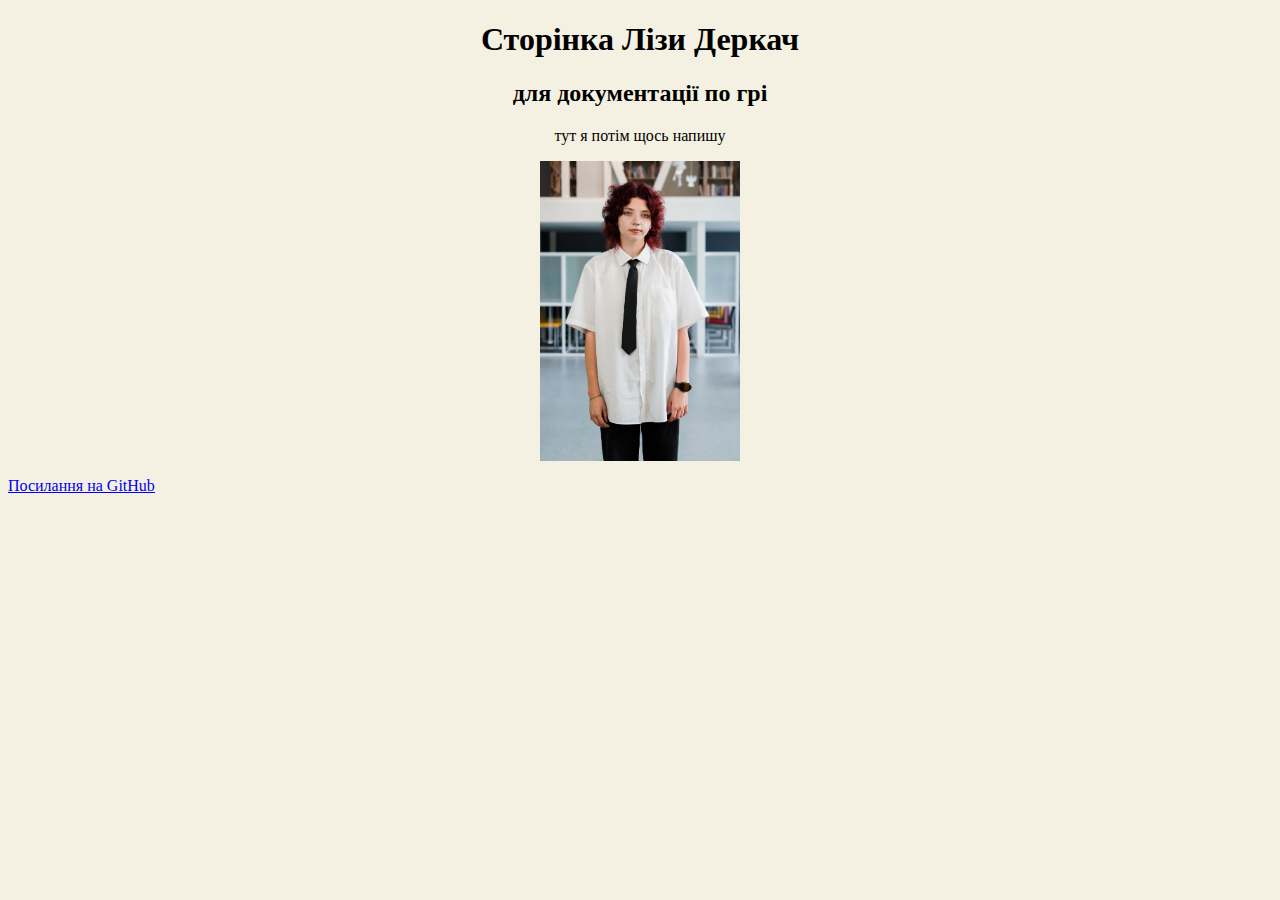
<file: index.html>
<!DOCTYPE html>
<html lang="uk">
<head>
    <meta charset="UTF-8">
    <meta name="viewport" content="width=device-width, initial-scale=1.0">
    <title>GameMarket Деркач </title>
    <link rel="stylesheet" href="style.css">
    <header>
        <nav>
    <h1 align="center">Сторінка Лізи Деркач</h1>
</header>

    <h2 align="center">для документації по грі </h2>
    <p align="center">
       тут я потім щось напишу
      </p>
      <p align="center"> <img align="center"
      src="img/Деркач-Edit (5).jpg"
      alt="фотографія автора гри"
      width="200"
    </p>
    <p align="center">
           
        
       </p>
    <a href="https://github.com/liska228/Phaser2ndGame " target="_blank" title="Посилання">
        Посилання на GitHub
      </a>
    </nav>
      
</head>
<body>
    <script src="script.js"></script>
</body>
</html>
</file>
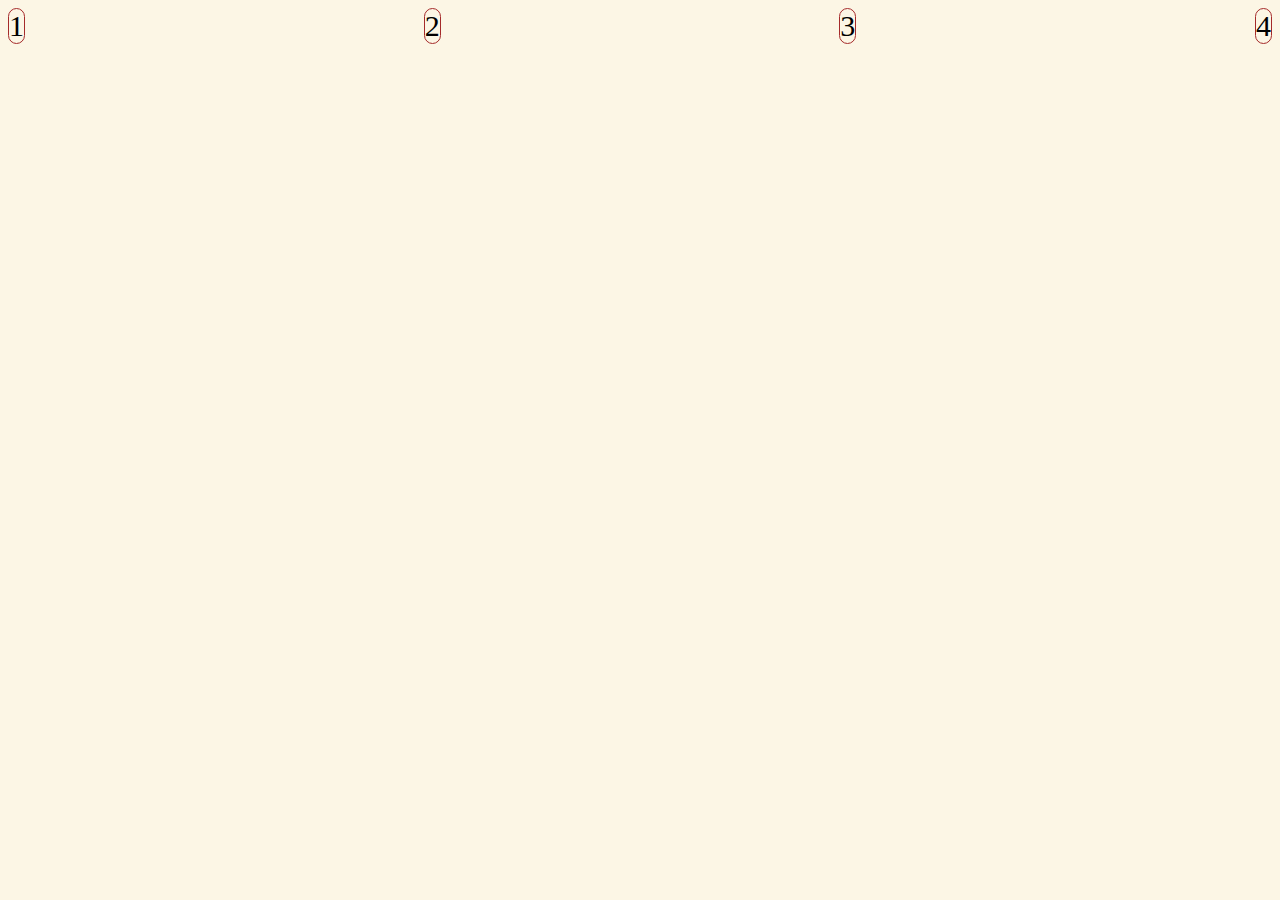
<file: flex.html>
<!DOCTYPE html>
<html lang="en">
<head>
    <meta charset="UTF-8">
    <meta name="viewport" content="width=device-width, initial-scale=1.0">
    <title>Flexbox</title>
    <link  rel="stylesheet" href="flex.css">
</head>
<body>
    <div>1</div>
    <div>2</div>
    <div>3</div>
    <div>4</div>
</body>
</html>
</file>
<file: style.css>
body {
    background-color: rgb(245, 241, 226);
    
}
</file>
<file: flex.css>
body {
    background-color: rgb(252, 246, 229);
    display: flex;
    font-size: 30px;
    div{
        border: 1px solid brown;
        border-radius: 10px;
    }
    flex-direction: row;
    justify-content: space-between;
}
</file>
